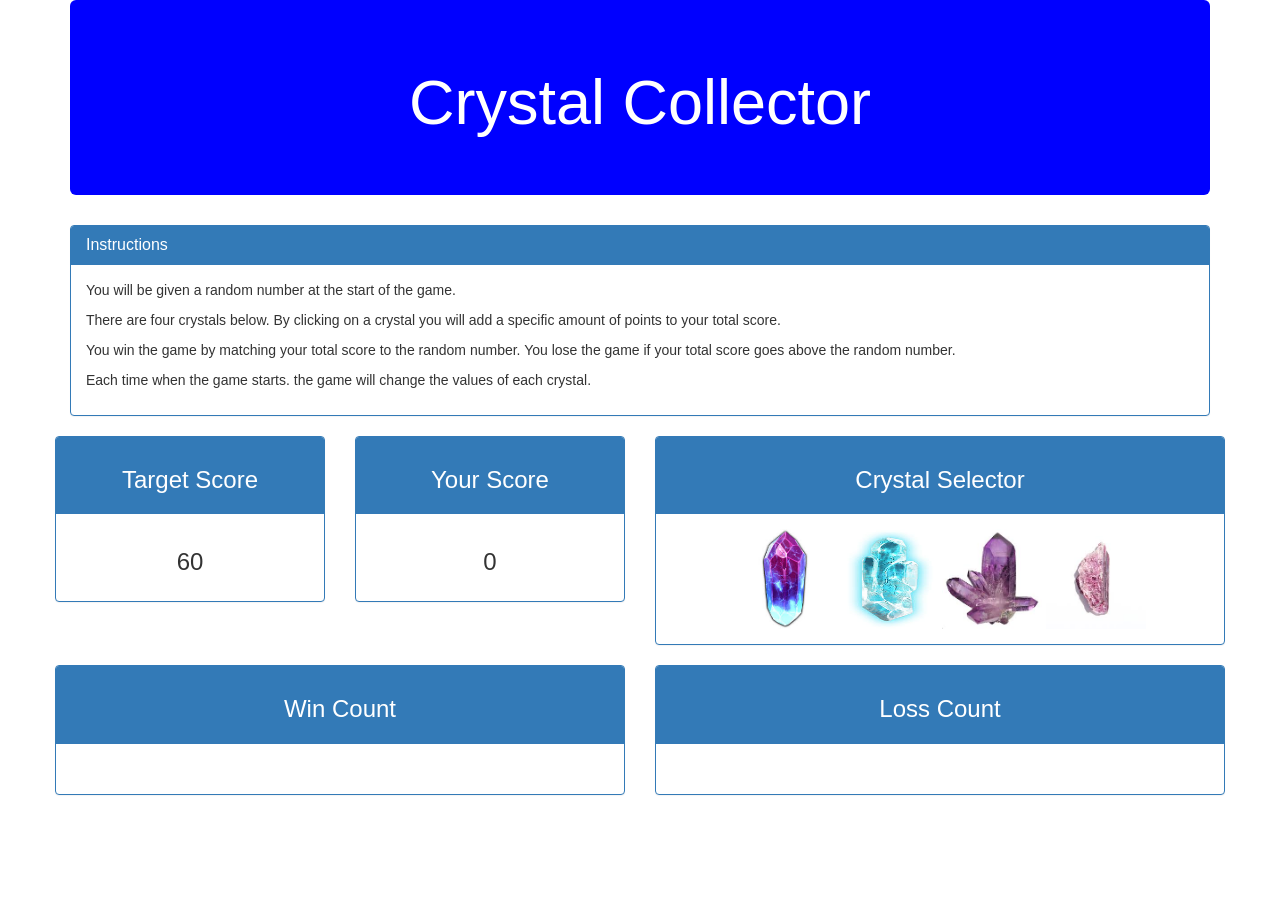
<file: index.html>
<!DOCTYPE html>
<html>
<head>
	<title>Crystal Collector</title>

	<link rel="stylesheet" href="https://maxcdn.bootstrapcdn.com/bootstrap/3.3.7/css/bootstrap.min.css" integrity="sha384-BVYiiSIFeK1dGmJRAkycuHAHRg32OmUcww7on3RYdg4Va+PmSTsz/K68vbdEjh4u" crossorigin="anonymous">
  

  <style type="text/css">

    #purple {
      width: 100px;
      height: 100px;
    }
    #pink {
      width: 100px;
      height: 100px;
    }
    #blue {
      width: 100px;
      height: 100px;
    }
    #purple2 {
      width: 100px;
      height: 100px;
    }

  </style>
</head>
<body>

<div class="container">
	<div class="jumbotron" style="background-color: blue; color: white;">
		<div class="container">
			<h1 class="text-center">Crystal Collector</h1>
		</div>
	</div>

	<div class="row">

		<div class="col-lg-12">
			<div class="panel panel-primary">
				<div class="panel-heading">
					<h3 class="panel-title text">Instructions</h3>
				</div>
				<div class="panel-body">
				<p>You will be given a random number at the start of the game.</p>
     	 		<p>There are four crystals below. By clicking on a crystal you will add a specific amount of points to your total score.</p>
        		<p>You win the game by matching your total score to the random number. You lose the game if your total score goes above the random number.</p>
        		<p>Each time when the game starts. the game will change the values of each crystal.</p>
			
			</div>
		</div>
	</div>

	<div class="row">
		<div class="col-lg-3">
			<div class="panel panel-primary">
				<div class="panel-heading">
					<h3 class="text-center">Target Score</h3>
				</div>
				<div class="panel-body">
					<h3 class="text-center" id="targetScore">123</h3>

				</div>
			</div>
		</div>

		<div class="col-lg-3">
			<div class="panel panel-primary">
				<div class="panel-heading">
					<h3 class="text-center">Your Score</h3>
				</div>
				<div class="panel-body">
					<h3 class="text-center" id="yourScore"></h3>

				</div>
			</div>
		</div>		

		<div class="col-lg-6">
			<div class="panel panel-primary">
				<div class="panel-heading">
					<h3 class="text-center">Crystal Selector</h3>
				</div>
				<div class="panel-body text-center">
					<img src="crystal1.jpg" alt="" id="purple">
					<img src="crystal2.jpg" alt="" id="blue">
					<img src="crystal3.jpg" alt="" id="purple2">
					<img src="crystal4.jpg" alt="" id="pink">

				</div>
			</div>
		</div>
	</div>


	<div class="row">
		<div class="col-lg-6">
			<div class="panel panel-primary">
				<div class="panel-heading">
					<h3 class="text-center">Win Count</h3>
				</div>
				<div class="panel-body">
					<h3 class="text-center" id="winCounter"></h3>

				</div>
			</div>
		</div>

		<div class="col-lg-6">
			<div class="panel panel-primary">
				<div class="panel-heading">
					<h3 class="text-center">Loss Count</h3>
				</div>
				<div class="panel-body">
					<h3 class="text-center" id="lossCounter"></h3>

				</div>
			</div>
		</div>



</div>

<script src="https://cdnjs.cloudflare.com/ajax/libs/jquery/3.2.1/jquery.min.js"></script>
<script src="logic.js"></script>
</body>
</html>
</file>
